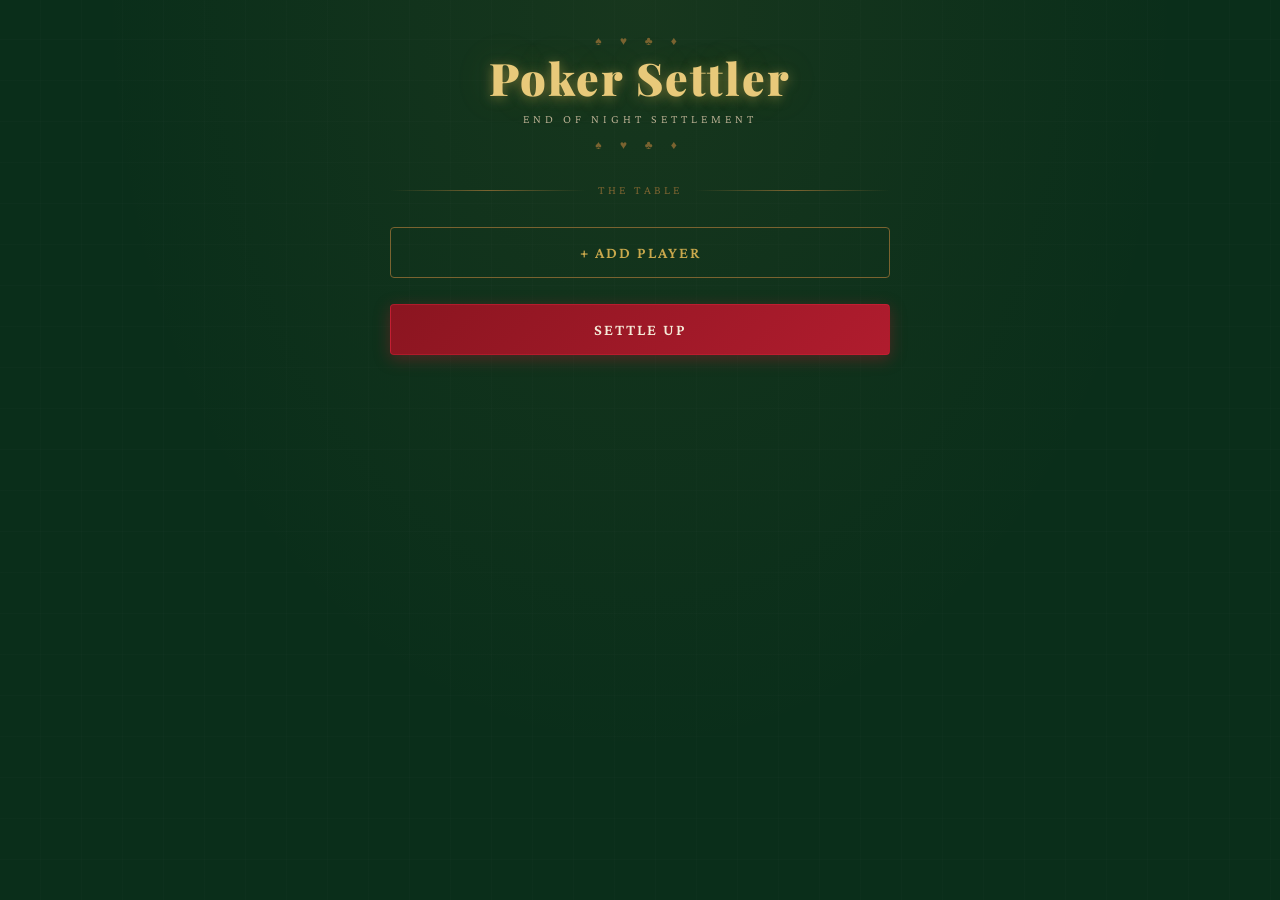
<file: poker.html>
<!DOCTYPE html>
<html lang="en">
<head>
  <meta charset="UTF-8">

  <!-- iOS: prevent zoom, respect safe areas -->
  <meta name="viewport" content="width=device-width, initial-scale=1, viewport-fit=cover">

  <!-- PWA / Add to Home Screen -->
  <meta name="apple-mobile-web-app-capable" content="yes">
  <meta name="apple-mobile-web-app-status-bar-style" content="black-translucent">
  <meta name="apple-mobile-web-app-title" content="Poker Settler">
  <meta name="theme-color" content="#0a2e1a">

  <title>Poker Settler</title>
  <link rel="stylesheet" href="styles.css">
</head>
<body>

  <header>
    <h1>Poker Settler</h1>
    <p class="subtitle">End of Night Settlement</p>
  </header>

  <main>
    <div class="divider">The Table</div>

    <div id="players"></div>

    <div class="actions">
      <button class="add-btn" onclick="addPlayer()">+ Add Player</button>
      <button class="calc-btn" onclick="calculate()">Settle Up</button>
    </div>

    <div id="results"></div>
  </main>

  <script src="script.js"></script>
</body>
</html>
</file>
<file: styles.css>
@import url("https://fonts.googleapis.com/css2?family=Playfair+Display:wght@700;900&family=Crimson+Pro:wght@300;400;600&display=swap");

/* ─── Variables ─────────────────────────────────────────────────────────────── */
:root {
  --felt: #0a2e1a;
  --gold: #c9a84c;
  --gold-light: #e8c97a;
  --gold-dim: #7a6330;
  --cream: #f5ead8;
  --cream-dim: #c4b89a;
  --red: #b01c2e;
  --red-bright: #e0243a;
  --shadow: 0 8px 32px rgba(0, 0, 0, 0.6);
  --glow-gold: 0 0 20px rgba(201, 168, 76, 0.3);

  --text-xs: clamp(0.65rem, 2.5vw, 0.75rem);
  --text-sm: clamp(0.85rem, 3.2vw, 1rem);
  --text-base: clamp(1rem, 3.8vw, 1.1rem);
  --text-lg: clamp(1.1rem, 4.2vw, 1.25rem);
  --text-xl: clamp(1.6rem, 7vw, 2.8rem);

  --space-xs: clamp(6px, 2vw, 10px);
  --space-sm: clamp(10px, 3vw, 16px);
  --space-md: clamp(14px, 4vw, 20px);
  --space-lg: clamp(20px, 5vw, 30px);

  --safe-top: env(safe-area-inset-top, 0px);
  --safe-bottom: env(safe-area-inset-bottom, 0px);
  --safe-left: env(safe-area-inset-left, 0px);
  --safe-right: env(safe-area-inset-right, 0px);
}

/* ─── Reset ──────────────────────────────────────────────────────────────────── */
*,
*::before,
*::after {
  box-sizing: border-box;
  -webkit-tap-highlight-color: transparent;
}

html {
  height: -webkit-fill-available;
}

body {
  font-family: "Crimson Pro", Georgia, serif;
  font-size: var(--text-base);
  max-width: 540px;
  margin: 0 auto;
  padding: calc(var(--safe-top) + var(--space-lg)) calc(var(--safe-right) + var(--space-md)) calc(var(--safe-bottom) + 60px) calc(var(--safe-left) + var(--space-md));
  background-color: var(--felt);
  background-image: radial-gradient(ellipse at 50% 0%,
      rgba(201, 168, 76, 0.07) 0%,
      transparent 60%),
    repeating-linear-gradient(0deg,
      transparent,
      transparent 40px,
      rgba(255, 255, 255, 0.012) 40px,
      rgba(255, 255, 255, 0.012) 41px),
    repeating-linear-gradient(90deg,
      transparent,
      transparent 40px,
      rgba(255, 255, 255, 0.012) 40px,
      rgba(255, 255, 255, 0.012) 41px);
  color: var(--cream);
  min-height: 100vh;
  min-height: -webkit-fill-available;
  -webkit-overflow-scrolling: touch;
  overflow-y: auto;
}

/* ─── Header ─────────────────────────────────────────────────────────────────── */
header {
  text-align: center;
  margin-bottom: var(--space-lg);
}

header::before,
header::after {
  content: "♠  ♥  ♣  ♦";
  display: block;
  font-size: var(--text-xs);
  letter-spacing: 8px;
  color: var(--gold-dim);
  margin: 4px 0;
}

h1 {
  font-family: "Playfair Display", Georgia, serif;
  font-size: var(--text-xl);
  font-weight: 900;
  color: var(--gold-light);
  text-shadow: 0 2px 12px rgba(201, 168, 76, 0.5),
    0 0 40px rgba(201, 168, 76, 0.2);
  margin: 0;
  letter-spacing: 2px;
  line-height: 1.1;
}

.subtitle {
  font-weight: 300;
  font-size: var(--text-xs);
  color: var(--cream-dim);
  letter-spacing: 4px;
  text-transform: uppercase;
  margin-top: var(--space-xs);
}

/* ─── Tab Navigation ───────────────────────────────────────────────────────────── */
.tab-nav {
  display: flex;
  gap: var(--space-sm);
  margin-bottom: var(--space-md);
  background: rgba(0, 0, 0, 0.3);
  padding: var(--space-xs);
  border-radius: 6px;
  border: 1px solid rgba(201, 168, 76, 0.15);
}

.tab-btn {
  flex: 1;
  display: flex;
  flex-direction: column;
  align-items: center;
  gap: 4px;
  padding: var(--space-sm) var(--space-xs);
  background: transparent;
  border: 1px solid transparent;
  color: var(--cream-dim);
  cursor: pointer;
  border-radius: 4px;
  transition: all 0.2s;
  font-size: var(--text-xs);
  letter-spacing: 1px;
  text-transform: uppercase;
  min-height: auto;
  margin: 0;
}

.tab-btn:active {
  transform: scale(1);
}

.tab-btn .tab-icon {
  font-size: 1.4rem;
  display: block;
}

.tab-btn .tab-label {
  display: block;
  font-size: var(--text-xs);
  font-weight: 600;
}

.tab-btn.active {
  background: linear-gradient(135deg,
      rgba(201, 168, 76, 0.2),
      rgba(201, 168, 76, 0.1));
  color: var(--gold-light);
  border-color: var(--gold);
  box-shadow: var(--glow-gold);
}

/* ─── Tab Content ────────────────────────────────────────────────────────────── */
.tab-content {
  display: none;
  animation: fadeIn 0.3s ease;
}

.tab-content.active {
  display: block;
}

@keyframes fadeIn {
  from {
    opacity: 0;
  }

  to {
    opacity: 1;
  }
}

/* ─── Divider ────────────────────────────────────────────────────────────────── */
.divider {
  display: flex;
  align-items: center;
  gap: 12px;
  margin: var(--space-md) 0;
  color: var(--gold-dim);
  font-size: var(--text-xs);
  letter-spacing: 3px;
  text-transform: uppercase;
}

.divider::before,
.divider::after {
  content: "";
  flex: 1;
  height: 1px;
  background: linear-gradient(90deg, transparent, var(--gold-dim), transparent);
}

/* ─── Player Card ────────────────────────────────────────────────────────────── */
.player {
  background: linear-gradient(145deg, #1e2d1a, #0f1f0e);
  border: 1px solid var(--gold-dim);
  border-top-color: var(--gold);
  border-radius: 6px;
  padding: var(--space-md) var(--space-sm) var(--space-sm);
  margin: var(--space-sm) 0;
  position: relative;
  overflow: hidden;
  box-shadow: var(--shadow), inset 0 1px 0 rgba(201, 168, 76, 0.15);
  color: var(--cream);
  transition: transform 0.2s, opacity 0.2s, box-shadow 0.2s;
  will-change: transform;
}

.player:hover {
  box-shadow: var(--shadow), var(--glow-gold),
    inset 0 1px 0 rgba(201, 168, 76, 0.15);
}

.player::after {
  content: "";
  position: absolute;
  top: 0;
  left: 0;
  right: 0;
  height: 2px;
  background: linear-gradient(90deg, transparent, var(--gold), transparent);
  pointer-events: none;
}

/* ─── Card Header ────────────────────────────────────────────────────────────── */
.card-header {
  display: flex;
  align-items: center;
  justify-content: space-between;
  margin-bottom: var(--space-sm);
}

.player-number {
  font-size: var(--text-xs);
  letter-spacing: 3px;
  text-transform: uppercase;
  color: var(--gold-dim);
  font-weight: 600;
}

/* ─── Inputs ─────────────────────────────────────────────────────────────────── */
.player label {
  display: block;
  font-size: var(--text-xs);
  letter-spacing: 2px;
  text-transform: uppercase;
  color: var(--gold-dim);
  margin: var(--space-sm) 0 var(--space-xs);
  font-weight: 600;
}

.player input {
  width: 100%;
  font-size: max(16px, var(--text-sm));
  padding: var(--space-sm);
  background: rgba(0, 0, 0, 0.35);
  border: 1px solid rgba(201, 168, 76, 0.2);
  border-radius: 4px;
  color: var(--cream);
  font-family: "Crimson Pro", serif;
  outline: none;
  transition: border-color 0.2s, box-shadow 0.2s;
  -webkit-appearance: none;
  appearance: none;
}

.player input::placeholder {
  color: rgba(196, 184, 154, 0.3);
}

.player input:focus {
  border-color: var(--gold);
  box-shadow: 0 0 0 2px rgba(201, 168, 76, 0.15);
}

.player::before {
  content: "← swipe to remove";
  position: absolute;
  right: var(--space-sm);
  top: 50%;
  transform: translateY(-50%);
  font-size: 0.6rem;
  letter-spacing: 2px;
  text-transform: uppercase;
  color: rgba(201, 168, 76, 0.25);
  pointer-events: none;
  opacity: 0;
  transition: opacity 0.3s;
}

/* ─── Card Animations ────────────────────────────────────────────────────────── */
@keyframes dealIn {
  0% {
    transform: translateY(-40px) rotateX(25deg) scale(0.9);
    opacity: 0;
  }

  60% {
    transform: translateY(4px) rotateX(-3deg) scale(1.01);
    opacity: 1;
  }

  100% {
    transform: translateY(0) rotateX(0) scale(1);
    opacity: 1;
  }
}

.player-enter {
  animation: dealIn 0.45s cubic-bezier(0.34, 1.56, 0.64, 1) forwards;
}

.player-exit {
  transition: transform 0.35s ease-in, opacity 0.35s ease-in,
    max-height 0.35s ease-in, margin 0.35s ease-in !important;
  transform: translateX(-110%) !important;
  opacity: 0 !important;
  max-height: 0 !important;
  margin: 0 !important;
  padding-top: 0 !important;
  padding-bottom: 0 !important;
  overflow: hidden;
}

/* ─── Buttons ────────────────────────────────────────────────────────────────── */
button {
  width: 100%;
  min-height: 44px;
  padding: var(--space-sm) var(--space-md);
  margin: var(--space-xs) 0;
  border: none;
  border-radius: 4px;
  cursor: pointer;
  font-family: "Crimson Pro", serif;
  font-size: var(--text-sm);
  font-weight: 600;
  letter-spacing: 2px;
  text-transform: uppercase;
  transition: all 0.15s;
  -webkit-appearance: none;
  appearance: none;
  touch-action: manipulation;
}

button:active {
  transform: scale(0.97);
}

.add-btn {
  background: transparent;
  border: 1px solid var(--gold-dim);
  color: var(--gold);
}

.add-btn:hover,
.add-btn:active {
  border-color: var(--gold);
  color: var(--gold-light);
  box-shadow: var(--glow-gold);
  background: rgba(201, 168, 76, 0.06);
}

.calc-btn {
  background: linear-gradient(135deg, #8b1520, var(--red));
  color: var(--cream);
  border: 1px solid rgba(224, 36, 58, 0.4);
  box-shadow: 0 4px 16px rgba(176, 28, 46, 0.4);
  margin-top: var(--space-sm);
}

.calc-btn:hover,
.calc-btn:active {
  background: linear-gradient(135deg, var(--red), var(--red-bright));
  box-shadow: 0 6px 24px rgba(176, 28, 46, 0.6);
}

.remove-btn {
  background: transparent;
  border: 1px solid rgba(176, 28, 46, 0.35);
  color: rgba(176, 28, 46, 0.7);
  width: auto;
  min-height: 36px;
  padding: 4px 12px;
  margin: 0;
  font-size: var(--text-xs);
  border-radius: 4px;
  letter-spacing: 0;
}

.remove-btn:hover,
.remove-btn:active {
  background: rgba(176, 28, 46, 0.12);
  border-color: var(--red-bright);
  color: var(--red-bright);
}

.share-btn {
  background: transparent;
  border: 1px solid var(--gold-dim);
  color: var(--gold);
  margin-top: var(--space-md);
  font-size: var(--text-xs);
  letter-spacing: 3px;
}

.share-btn:hover,
.share-btn:active {
  background: rgba(201, 168, 76, 0.08);
  border-color: var(--gold);
  color: var(--gold-light);
}

.new-game-btn {
  background: transparent;
  border: 1px solid var(--gold-dim);
  color: var(--gold);
  margin-top: var(--space-sm);
  font-size: var(--text-xs);
  letter-spacing: 3px;
}

.new-game-btn:hover,
.new-game-btn:active {
  background: rgba(201, 168, 76, 0.08);
  border-color: var(--gold);
  color: var(--gold-light);
}

.reset-btn {
  background: rgba(176, 28, 46, 0.15);
  border: 1px solid rgba(176, 28, 46, 0.4);
  color: var(--red-bright);
  margin-top: var(--space-md);
  font-size: var(--text-xs);
  letter-spacing: 3px;
}

.reset-btn:hover,
.reset-btn:active {
  background: rgba(176, 28, 46, 0.25);
  border-color: var(--red-bright);
}

.actions {
  margin-top: var(--space-sm);
}

/* ─── Results ────────────────────────────────────────────────────────────────── */
.result {
  background: linear-gradient(145deg, #0d1f0b, #121f10);
  border: 1px solid var(--gold-dim);
  border-top-color: var(--gold);
  padding: var(--space-md) var(--space-sm);
  border-radius: 6px;
  margin-top: var(--space-md);
  box-shadow: var(--shadow), inset 0 1px 0 rgba(201, 168, 76, 0.1);
  position: relative;
  overflow: hidden;
}

.result::before {
  content: "";
  position: absolute;
  top: 0;
  left: 0;
  right: 0;
  height: 2px;
  background: linear-gradient(90deg, transparent, var(--gold), transparent);
}

.result h3 {
  font-family: "Playfair Display", serif;
  color: var(--gold-light);
  font-size: var(--text-lg);
  letter-spacing: 2px;
  margin: 0 0 var(--space-sm);
  text-transform: uppercase;
}

.result.error {
  background: linear-gradient(145deg, #2a0a0e, #1a0608);
  border-color: rgba(176, 28, 46, 0.5);
  border-top-color: var(--red-bright);
}

.result.error::before {
  background: linear-gradient(90deg,
      transparent,
      var(--red-bright),
      transparent);
}

/* ─── Net Summary ────────────────────────────────────────────────────────────── */
.net-summary {
  margin-bottom: var(--space-sm);
}

.net-row {
  display: flex;
  justify-content: space-between;
  align-items: center;
  padding: var(--space-xs) var(--space-sm);
  margin: 4px 0;
  background: rgba(0, 0, 0, 0.25);
  border-radius: 4px;
  font-size: var(--text-sm);
}

.net-name {
  color: var(--cream-dim);
}

.net-amount {
  font-family: "Playfair Display", serif;
  font-weight: 700;
  font-size: var(--text-sm);
}

.net-win {
  color: #4caf84;
}

.net-loss {
  color: var(--red-bright);
}

.net-even {
  color: var(--cream-dim);
}

/* ─── Transactions ───────────────────────────────────────────────────────────── */
@keyframes txSlideIn {
  from {
    opacity: 0;
    transform: translateX(-16px);
  }

  to {
    opacity: 1;
    transform: translateX(0);
  }
}

.transaction {
  padding: var(--space-sm);
  margin: var(--space-xs) 0;
  background: rgba(0, 0, 0, 0.3);
  border: 1px solid rgba(201, 168, 76, 0.12);
  border-radius: 4px;
  font-size: var(--text-sm);
  display: flex;
  align-items: center;
  gap: var(--space-xs);
  flex-wrap: wrap;
  min-height: 44px;
  opacity: 0;
}

.transaction.tx-animate {
  animation: txSlideIn 0.35s ease forwards;
}

.transaction strong {
  color: var(--gold-light);
}

.transaction .arrow {
  color: var(--gold-dim);
  font-size: 0.9em;
}

.transaction .amount {
  margin-left: auto;
  font-family: "Playfair Display", serif;
  font-size: var(--text-lg);
  color: var(--gold);
  font-weight: 700;
}

.even-message {
  color: var(--cream-dim);
  font-style: italic;
  text-align: center;
  padding: var(--space-sm) 0;
  letter-spacing: 1px;
  font-size: var(--text-sm);
}

/* ─── Hall of Fame: Stats Grid ────────────────────────────────────────────────── */
.stats-grid {
  display: grid;
  grid-template-columns: 1fr 1fr;
  gap: var(--space-sm);
  margin-bottom: var(--space-md);
}

.stat-card {
  background: linear-gradient(145deg, #1e2d1a, #0f1f0e);
  border: 1px solid var(--gold-dim);
  border-top-color: var(--gold);
  border-radius: 6px;
  padding: var(--space-md) var(--space-sm);
  text-align: center;
  box-shadow: var(--shadow), inset 0 1px 0 rgba(201, 168, 76, 0.15);
  position: relative;
  overflow: hidden;
}

.stat-card::before {
  content: "";
  position: absolute;
  top: 0;
  left: 0;
  right: 0;
  height: 2px;
  background: linear-gradient(90deg, transparent, var(--gold), transparent);
  pointer-events: none;
}

.stat-label {
  font-size: var(--text-xs);
  letter-spacing: 2px;
  text-transform: uppercase;
  color: var(--gold-dim);
  margin-bottom: var(--space-xs);
  font-weight: 600;
}

.stat-value {
  font-family: "Playfair Display", serif;
  font-size: var(--text-lg);
  color: var(--gold-light);
  font-weight: 900;
  margin-bottom: 4px;
}

.stat-sublabel {
  font-size: var(--text-xs);
  color: var(--cream-dim);
}

/* ─── Leaderboard Tabs ───────────────────────────────────────────────────────── */
.leaderboard-tabs {
  display: flex;
  gap: var(--space-xs);
  margin-bottom: var(--space-md);
  flex-wrap: wrap;
}

.leaderboard-btn {
  flex: 1;
  min-width: 120px;
  padding: var(--space-xs) var(--space-sm);
  background: transparent;
  border: 1px solid var(--gold-dim);
  color: var(--cream-dim);
  font-size: var(--text-xs);
  letter-spacing: 2px;
  border-radius: 4px;
  transition: all 0.2s;
  min-height: 40px;
}

.leaderboard-btn:active {
  transform: scale(1);
}

.leaderboard-btn.active {
  background: linear-gradient(135deg,
      rgba(201, 168, 76, 0.2),
      rgba(201, 168, 76, 0.1));
  color: var(--gold-light);
  border-color: var(--gold);
  box-shadow: var(--glow-gold);
}

.leaderboard-btn:hover {
  border-color: var(--gold);
  color: var(--gold-light);
}

/* ─── Leaderboard Content ────────────────────────────────────────────────────── */
#leaderboard-content {
  background: linear-gradient(145deg, #0d1f0b, #121f10);
  border: 1px solid var(--gold-dim);
  border-radius: 6px;
  padding: var(--space-sm);
  margin-bottom: var(--space-md);
}

.leaderboard-row {
  display: flex;
  align-items: center;
  gap: var(--space-sm);
  padding: var(--space-sm) var(--space-md);
  border-bottom: 1px solid rgba(201, 168, 76, 0.1);
  font-size: var(--text-sm);
}

.leaderboard-row:last-child {
  border-bottom: none;
}

.medal {
  font-size: var(--text-lg);
  min-width: 24px;
  text-align: center;
  color: var(--gold);
  font-weight: 700;
}

.player-name {
  flex: 1;
  color: var(--gold-light);
  font-weight: 600;
}

.leaderboard-value {
  font-family: "Playfair Display", serif;
  font-size: var(--text-sm);
  font-weight: 700;
}

.leaderboard-value.positive {
  color: #4caf84;
}

.leaderboard-value.negative {
  color: var(--red-bright);
}

.empty-message {
  color: var(--cream-dim);
  text-align: center;
  padding: var(--space-md);
  font-style: italic;
  font-size: var(--text-sm);
}

/* ─── Session History ────────────────────────────────────────────────────────── */
#session-history {
  display: flex;
  flex-direction: column;
  gap: var(--space-sm);
  margin-bottom: var(--space-md);
}

.session-card {
  background: linear-gradient(145deg, #1e2d1a, #0f1f0e);
  border: 1px solid var(--gold-dim);
  border-radius: 6px;
  padding: var(--space-md) var(--space-sm);
  box-shadow: var(--shadow), inset 0 1px 0 rgba(201, 168, 76, 0.15);
}

.session-header {
  display: flex;
  justify-content: space-between;
  align-items: center;
  margin-bottom: var(--space-sm);
  padding-bottom: var(--space-sm);
  border-bottom: 1px solid rgba(201, 168, 76, 0.15);
}

.session-date {
  font-size: var(--text-xs);
  color: var(--gold-light);
  font-weight: 600;
  letter-spacing: 1px;
}

.session-players {
  font-size: var(--text-xs);
  color: var(--cream-dim);
}

.session-details {
  display: flex;
  flex-direction: column;
  gap: 4px;
}

.session-result {
  display: flex;
  justify-content: space-between;
  font-size: var(--text-xs);
  padding: 2px 0;
}

.session-result span:first-child {
  color: var(--cream-dim);
}

.session-result .amount {
  font-family: "Playfair Display", serif;
  font-weight: 700;
  font-size: var(--text-xs);
}

.session-result .amount.net-win {
  color: #4caf84;
}

.session-result .amount.net-loss {
  color: var(--red-bright);
}

.session-result .amount.net-even {
  color: var(--cream-dim);
}

/* ─── Conversion Section ───────────────────────────────────────────────────── */
.conversion-section {
  background: linear-gradient(145deg, #1e2d1a, #0f1f0e);
  border: 1px solid var(--gold-dim);
  border-top-color: var(--gold);
  border-radius: 6px;
  padding: var(--space-md);
  margin-bottom: var(--space-md);
  box-shadow: var(--shadow), inset 0 1px 0 rgba(201, 168, 76, 0.15);
  position: relative;
}

.conversion-section::before {
  content: "";
  position: absolute;
  top: 0;
  left: 0;
  right: 0;
  height: 2px;
  background: linear-gradient(90deg, transparent, var(--gold), transparent);
  pointer-events: none;
}

.conversion-inputs {
  display: flex;
  align-items: flex-end;
  gap: var(--space-sm);
  margin-bottom: var(--space-sm);
}

.conversion-input-group {
  flex: 1;
  display: flex;
  flex-direction: column;
}

.conversion-input-group label {
  display: block;
  font-size: var(--text-xs);
  letter-spacing: 2px;
  text-transform: uppercase;
  color: var(--gold-dim);
  margin-bottom: var(--space-xs);
  font-weight: 600;
}

.conversion-input-group input {
  width: 100%;
  font-size: max(16px, var(--text-sm));
  padding: var(--space-sm);
  background: rgba(0, 0, 0, 0.35);
  border: 1px solid rgba(201, 168, 76, 0.2);
  border-radius: 4px;
  color: var(--cream);
  font-family: "Crimson Pro", serif;
  outline: none;
  transition: border-color 0.2s, box-shadow 0.2s;
  -webkit-appearance: none;
  appearance: none;
}

.conversion-input-group input:focus {
  border-color: var(--gold);
  box-shadow: 0 0 0 2px rgba(201, 168, 76, 0.15);
}

.conversion-equals {
  font-size: var(--text-lg);
  color: var(--gold);
  font-weight: 700;
  padding-bottom: var(--space-sm);
  flex-shrink: 0;
}

.conversion-display {
  text-align: center;
  font-size: var(--text-xs);
  color: var(--cream-dim);
  padding: var(--space-xs);
  background: rgba(0, 0, 0, 0.25);
  border-radius: 4px;
  letter-spacing: 1px;
  font-family: "Playfair Display", serif;
}

/* ─── Sync Status Bar ────────────────────────────────────────────────────────── */
.sync-bar {
  text-align: center;
  font-size: var(--text-xs);
  color: var(--cream-dim);
  letter-spacing: 1px;
  padding: 6px;
  margin-bottom: var(--space-md);
  opacity: 0.75;
}

.sync-bar.syncing {
  color: var(--gold);
  animation: syncPulse 1s infinite;
}

.sync-bar.error {
  color: var(--red-bright);
  opacity: 1;
}

@keyframes syncPulse {

  0%,
  100% {
    opacity: 0.4;
  }

  50% {
    opacity: 1;
  }
}

/* ─── SQL Stats Table ────────────────────────────────────────────────────────── */
.sql-table-wrapper {
  overflow-x: auto;
  -webkit-overflow-scrolling: touch;
  margin-bottom: var(--space-md);
  border: 1px solid var(--gold-dim);
  border-radius: 6px;
  background: linear-gradient(145deg, #0d1f0b, #0a1a09);
  box-shadow: var(--shadow);
}

.sql-table {
  width: 100%;
  min-width: 520px;
  border-collapse: collapse;
  font-family: 'Crimson Pro', serif;
  font-size: var(--text-xs);
}

.sql-table thead tr {
  background: rgba(201, 168, 76, 0.12);
  border-bottom: 1px solid var(--gold-dim);
}

.sql-table th {
  padding: 10px 14px;
  text-align: left;
  color: var(--gold-dim);
  font-size: 0.65rem;
  letter-spacing: 2px;
  text-transform: uppercase;
  font-weight: 600;
  white-space: nowrap;
}

.sql-table tbody tr {
  border-bottom: 1px solid rgba(201, 168, 76, 0.08);
  transition: background 0.15s;
}

.sql-table tbody tr:last-child {
  border-bottom: none;
}

.sql-table tbody tr:hover {
  background: rgba(201, 168, 76, 0.05);
}

.sql-table td {
  padding: 10px 14px;
  color: var(--cream);
  font-size: var(--text-sm);
  white-space: nowrap;
}

.sql-table td.positive {
  color: #4caf84;
  font-family: 'Playfair Display', serif;
  font-weight: 700;
}

.sql-table td.negative {
  color: var(--red-bright);
  font-family: 'Playfair Display', serif;
  font-weight: 700;
}

.sql-table tbody tr:first-child td {
  color: var(--gold-light);
}

.medal-inline {
  font-size: 1rem;
  margin-right: 4px;
}

/* ─── Result Error ────────────────────────────────────────────────────────────── */
.result.error p {
  color: var(--red-bright);
  text-align: center;
  margin: 0;
  font-size: var(--text-sm);
}
</file>
